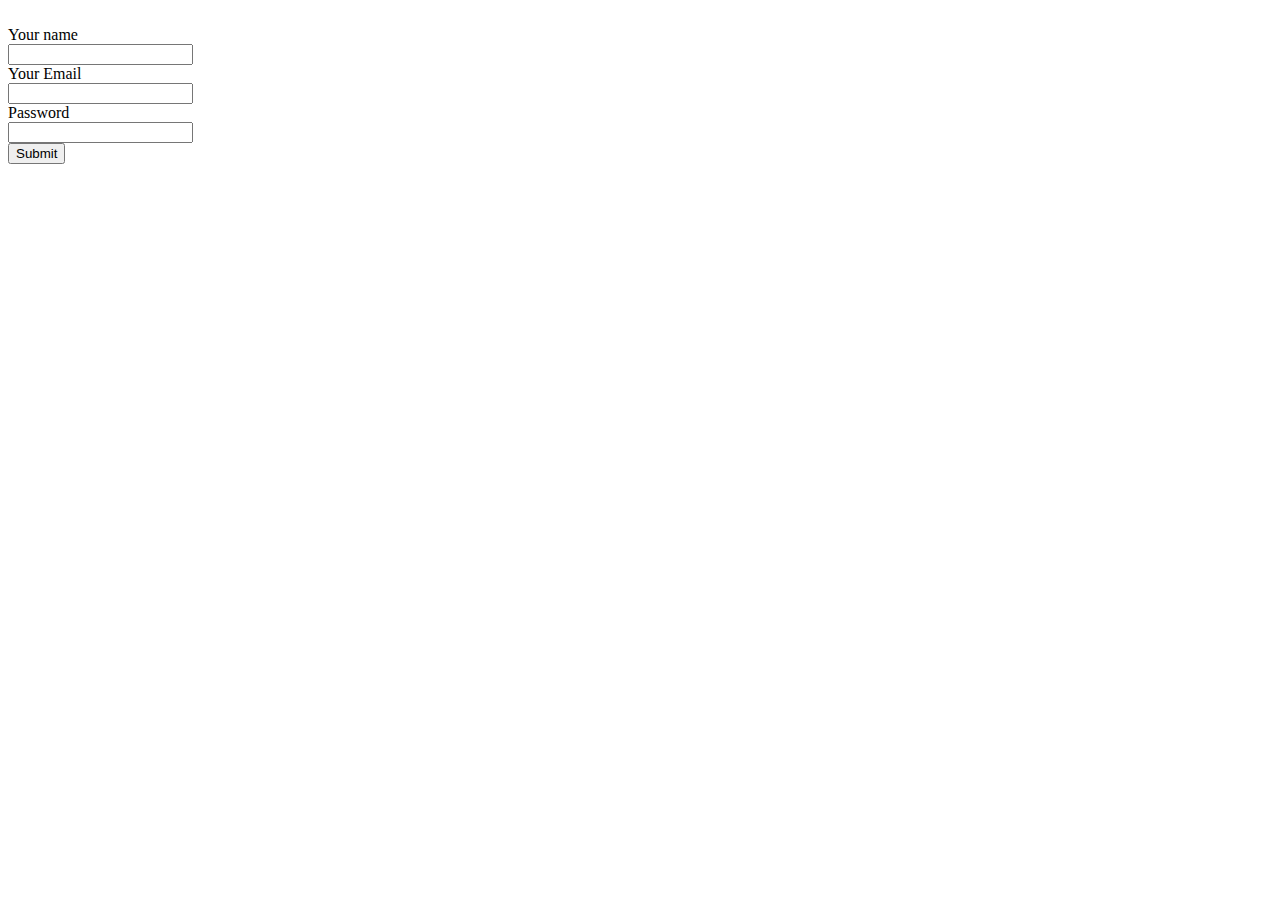
<file: contact.html>
<!DOCTYPE html>
<html lang="en" dir="ltr">
  <head>
    <meta charset="utf-8">
    <title></title>
  </head>
  <body>
    <form class="" action="index.html" method="post"><br>
      <label for="name">Your name</label><br>
      <input type="text" name="" value=""><br>
      <label for="email">Your Email</label><br>
      <input type="email" name="" value=""><br>
      <label for="">Password</label><br>
      <input type="password" name="" value=""><br>
      <button type="submit" name="button">Submit</button>
    </form>
  </body>
</html>
</file>
